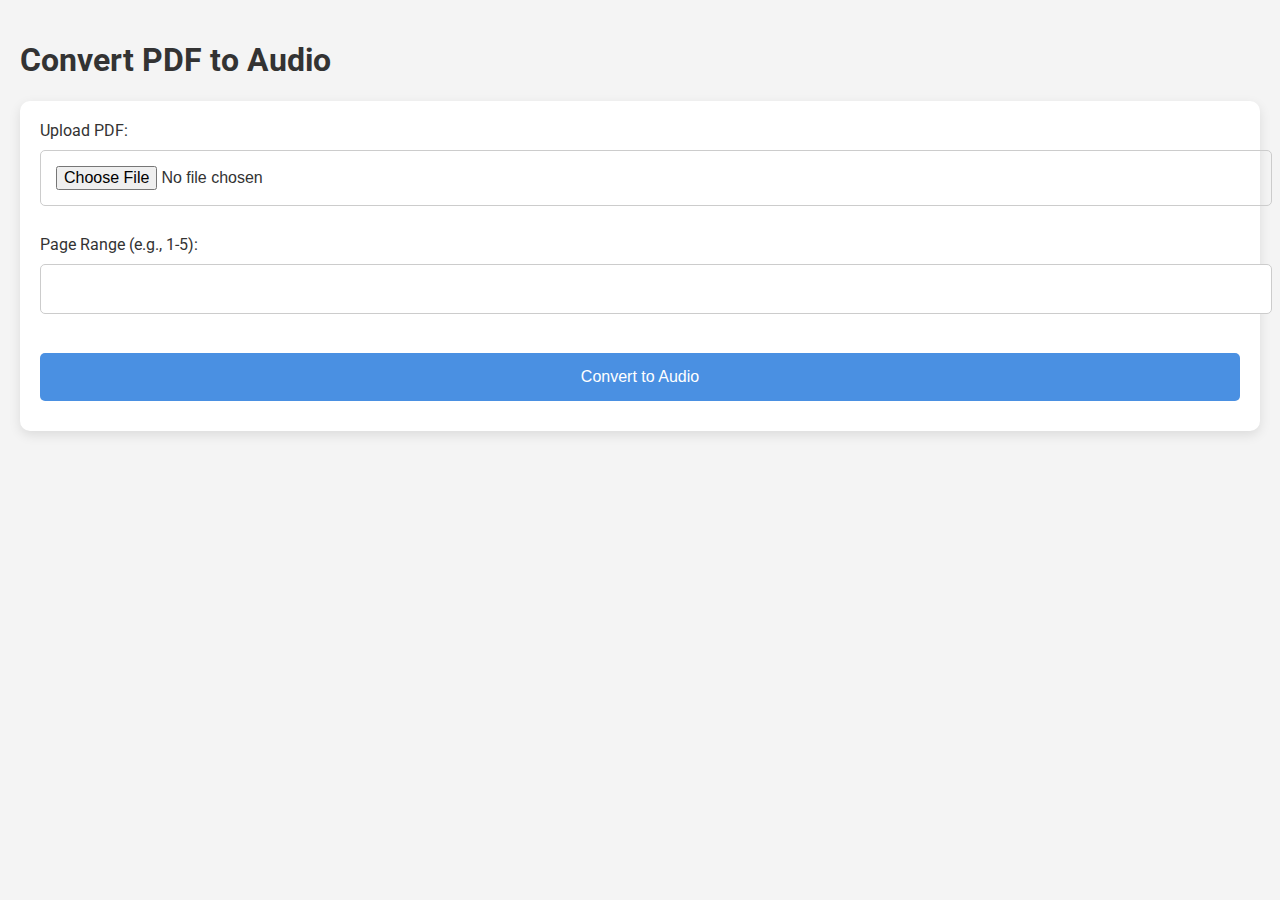
<file: templates/pdf_to_audio.html>
<!DOCTYPE html>
<html lang="en">
<head>
    <meta charset="UTF-8">
    <meta name="viewport" content="width=device-width, initial-scale=1.0">
    <title>PDF to Audio Generator</title>
    <link href="https://fonts.googleapis.com/css2?family=Roboto:wght@400;700&display=swap" rel="stylesheet">
    <style>
        body {
            font-family: 'Roboto', sans-serif;
            background-color: #f4f4f4;
            margin: 0;
            padding: 20px;
            color: #333;
        }

        .container {
            max-width: 800px;
            margin: 0 auto;
        }

        .title-bar {
            background-color: #4A90E2;
            color: white;
            padding: 20px;
            border-radius: 10px;
            text-align: center;
            font-size: 24px;
            font-weight: bold;
            margin-bottom: 30px;
            box-shadow: 0px 4px 12px rgba(0, 0, 0, 0.2);
        }

        form {
            background: #fff;
            padding: 20px;
            border-radius: 10px;
            box-shadow: 0 4px 12px rgba(0, 0, 0, 0.1);
            margin: 20px 0;
        }

        input[type="file"],
        input[type="text"],
        input[type="submit"] {
            width: 100%;
            padding: 15px;
            margin: 10px 0;
            border: 1px solid #ccc;
            border-radius: 5px;
            font-size: 16px;
        }

        input[type="submit"] {
            background-color: #4A90E2;
            color: white;
            cursor: pointer;
            border: none;
            transition: background-color 0.3s;
        }

        input[type="submit"]:hover {
            background-color: #357ABD;
        }

        .audio-controls {
            display: flex;
            flex-direction: column;
            align-items: center;
            margin-top: 20px;
        }

        audio {
            margin: 10px 0;
        }
    </style>
</head>
<body>
<h1>Convert PDF to Audio</h1>
    <form action="/generate_pdf" method="post" enctype="multipart/form-data">
        <label for="pdf_file">Upload PDF:</label>
        <input type="file" name="pdf_file" id="pdf_file" accept=".pdf" required><br><br>
        <label for="page_range">Page Range (e.g., 1-5):</label>
        <input type="text" name="page_range" id="page_range" required><br><br>
        <input type="submit" value="Convert to Audio">
    </form>
</body>
</html>
</file>
